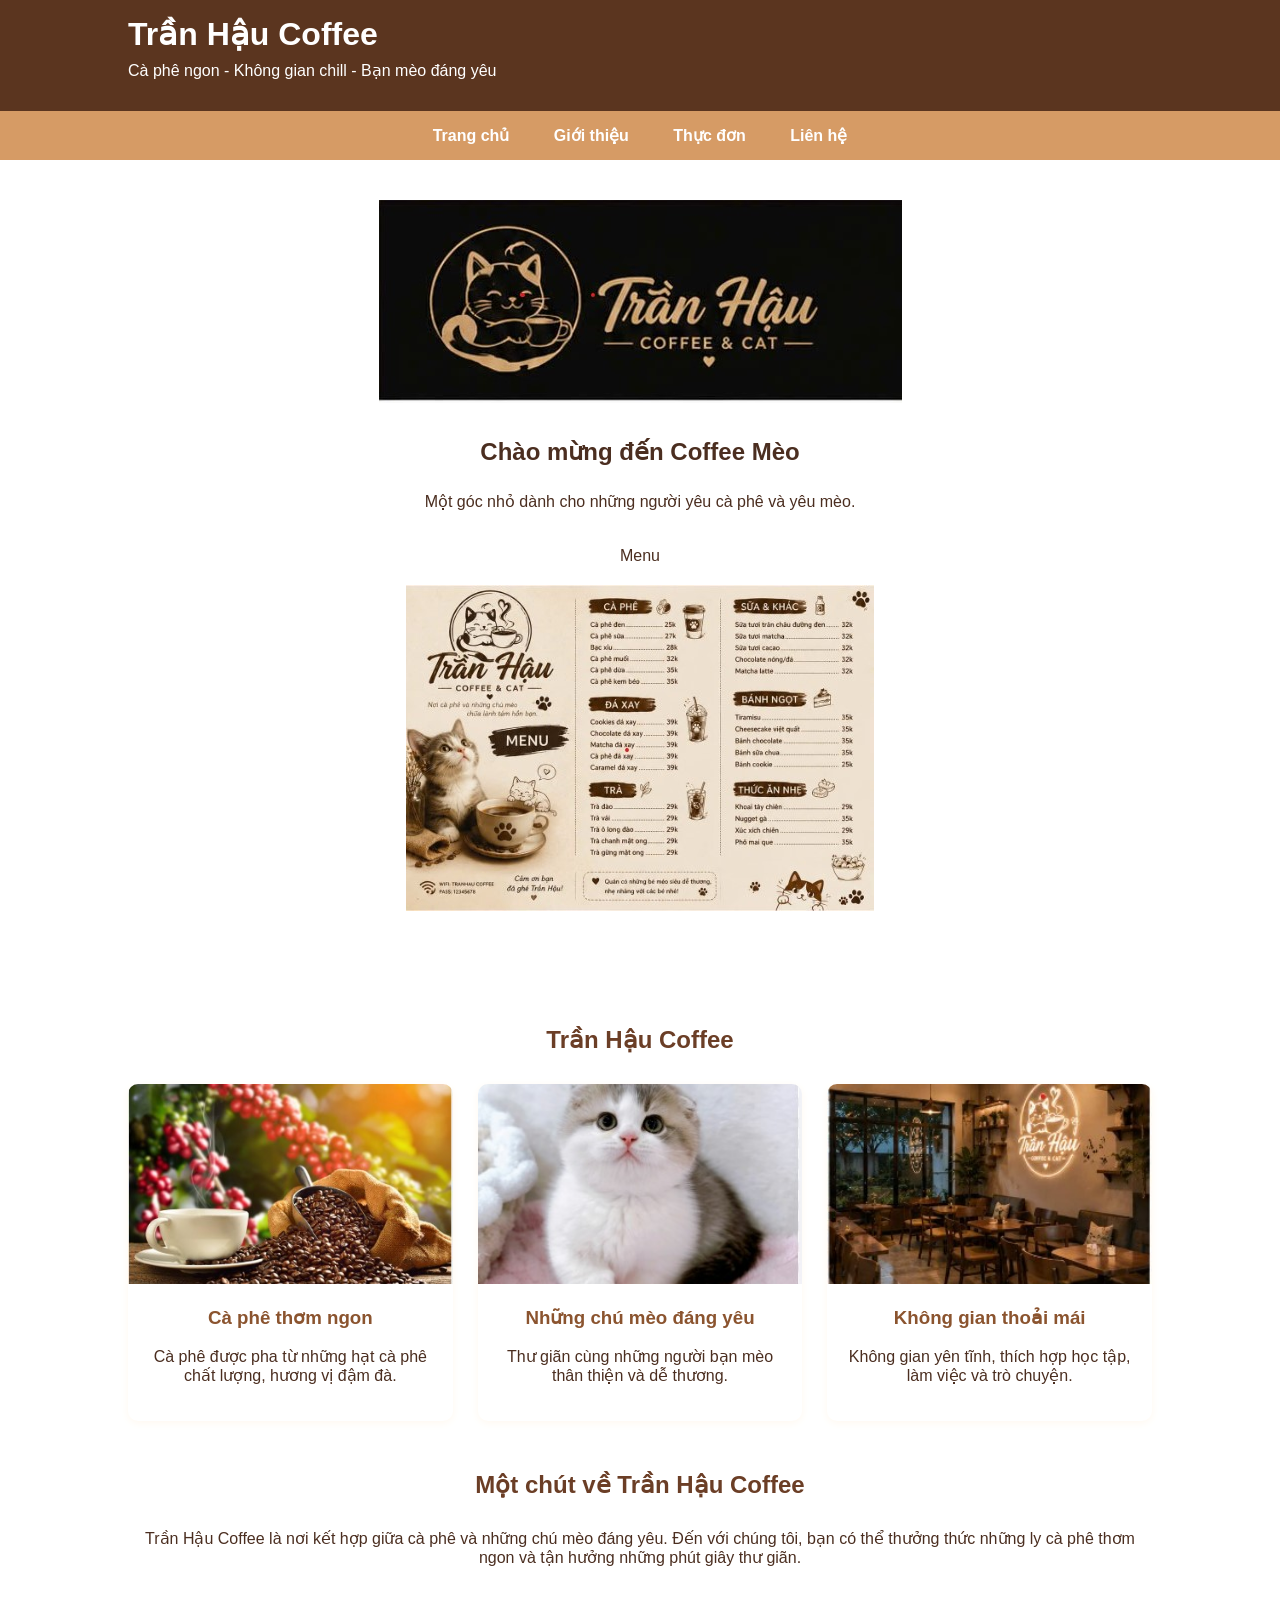
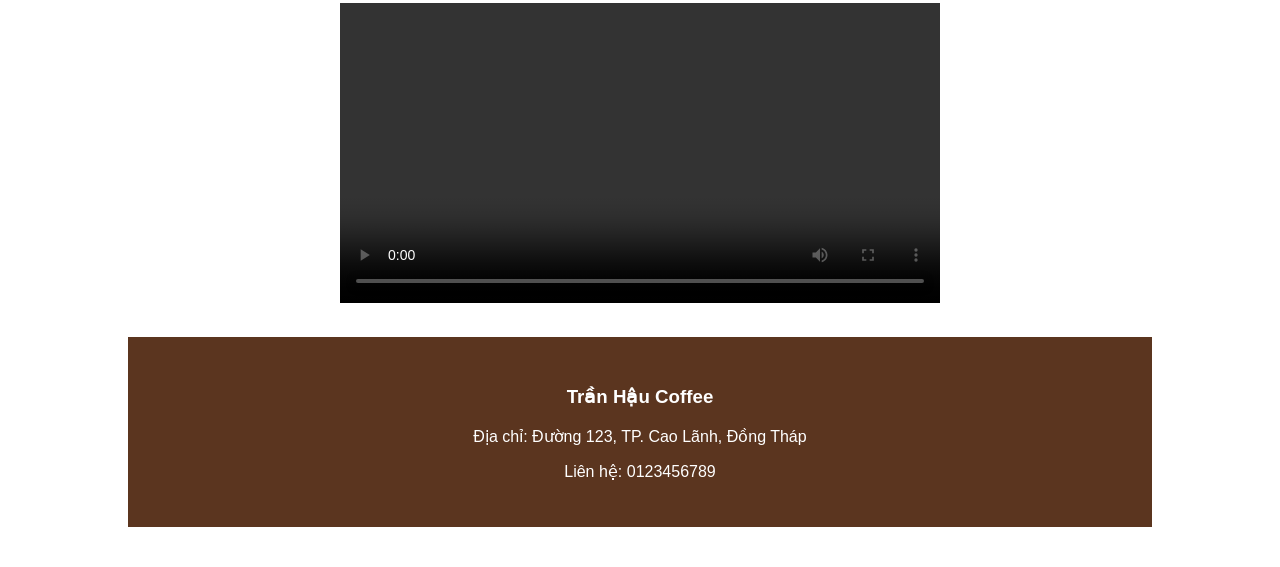
<file: index.html>
<!DOCTYPE html>
<html lang="vi">
<head>
    <meta charset="UTF-8">
    <meta name="viewport" content="width=device-width, initial-scale=1.0">
    <title>Trần Hậu Coffee</title>
    <link rel="stylesheet" href="./ktra.css">
</head>

<body>

<header>
    <div>
        <h1>Trần Hậu Coffee</h1>
        <p>Cà phê ngon - Không gian chill - Bạn mèo đáng yêu</p>
    </div>
</header>
<nav>
    <a href="webcon.html">Trang chủ</a>
    <a href="gioithieu.html">Giới thiệu</a>
    <a href="menu.html">Thực đơn</a>
    <a href="lienhe.html">Liên hệ</a>
</nav>
<section class="banner">
    <img src="./image/logocon.jpg">
        <h2>Chào mừng đến Coffee Mèo</h2>
        <p>Một góc nhỏ dành cho những người yêu cà phê và yêu mèo.</p>
        <p>Menu</p>
        <img src="./image/menu.jpg">
</section>

<main>
    <h2>Trần Hậu Coffee</h2>

    <div class="cards">

        <div class="card">
            <img src="./image/hatcafe.jpg">
            <h3>Cà phê thơm ngon</h3>
            <p>Cà phê được pha từ những hạt cà phê chất lượng, hương vị đậm đà.</p>
        </div>

        <div class="card">
            <img src="./image/meo.jpg">
            <h3>Những chú mèo đáng yêu</h3>
            <p>Thư giãn cùng những người bạn mèo thân thiện và dễ thương.</p>
        </div>

        <div class="card">
            <img src="./image/khonggian.jpg">
            <h3>Không gian thoải mái</h3>
            <p>Không gian yên tĩnh, thích hợp học tập, làm việc và trò chuyện.</p>
        </div>

    </div>

    <section class="gioithieu-ngan">
        <h2> Một chút về Trần Hậu Coffee</h2>
        <p>
           Trần Hậu Coffee là nơi kết hợp giữa cà phê và những chú mèo đáng yêu.
            Đến với chúng tôi, bạn có thể thưởng thức những ly cà phê thơm ngon
            và tận hưởng những phút giây thư giãn.
        </p>
<video width="600" controls>
            <source src="./mp4/moe.mp4">
        </video>
<footer>
    <h3> Trần Hậu Coffee </h3>
    <p> Địa chỉ: Đường 123, TP. Cao Lãnh, Đồng Tháp</p>
    <p> Liên hệ: 0123456789</p>
</footer>

</body>
</html>
</file>
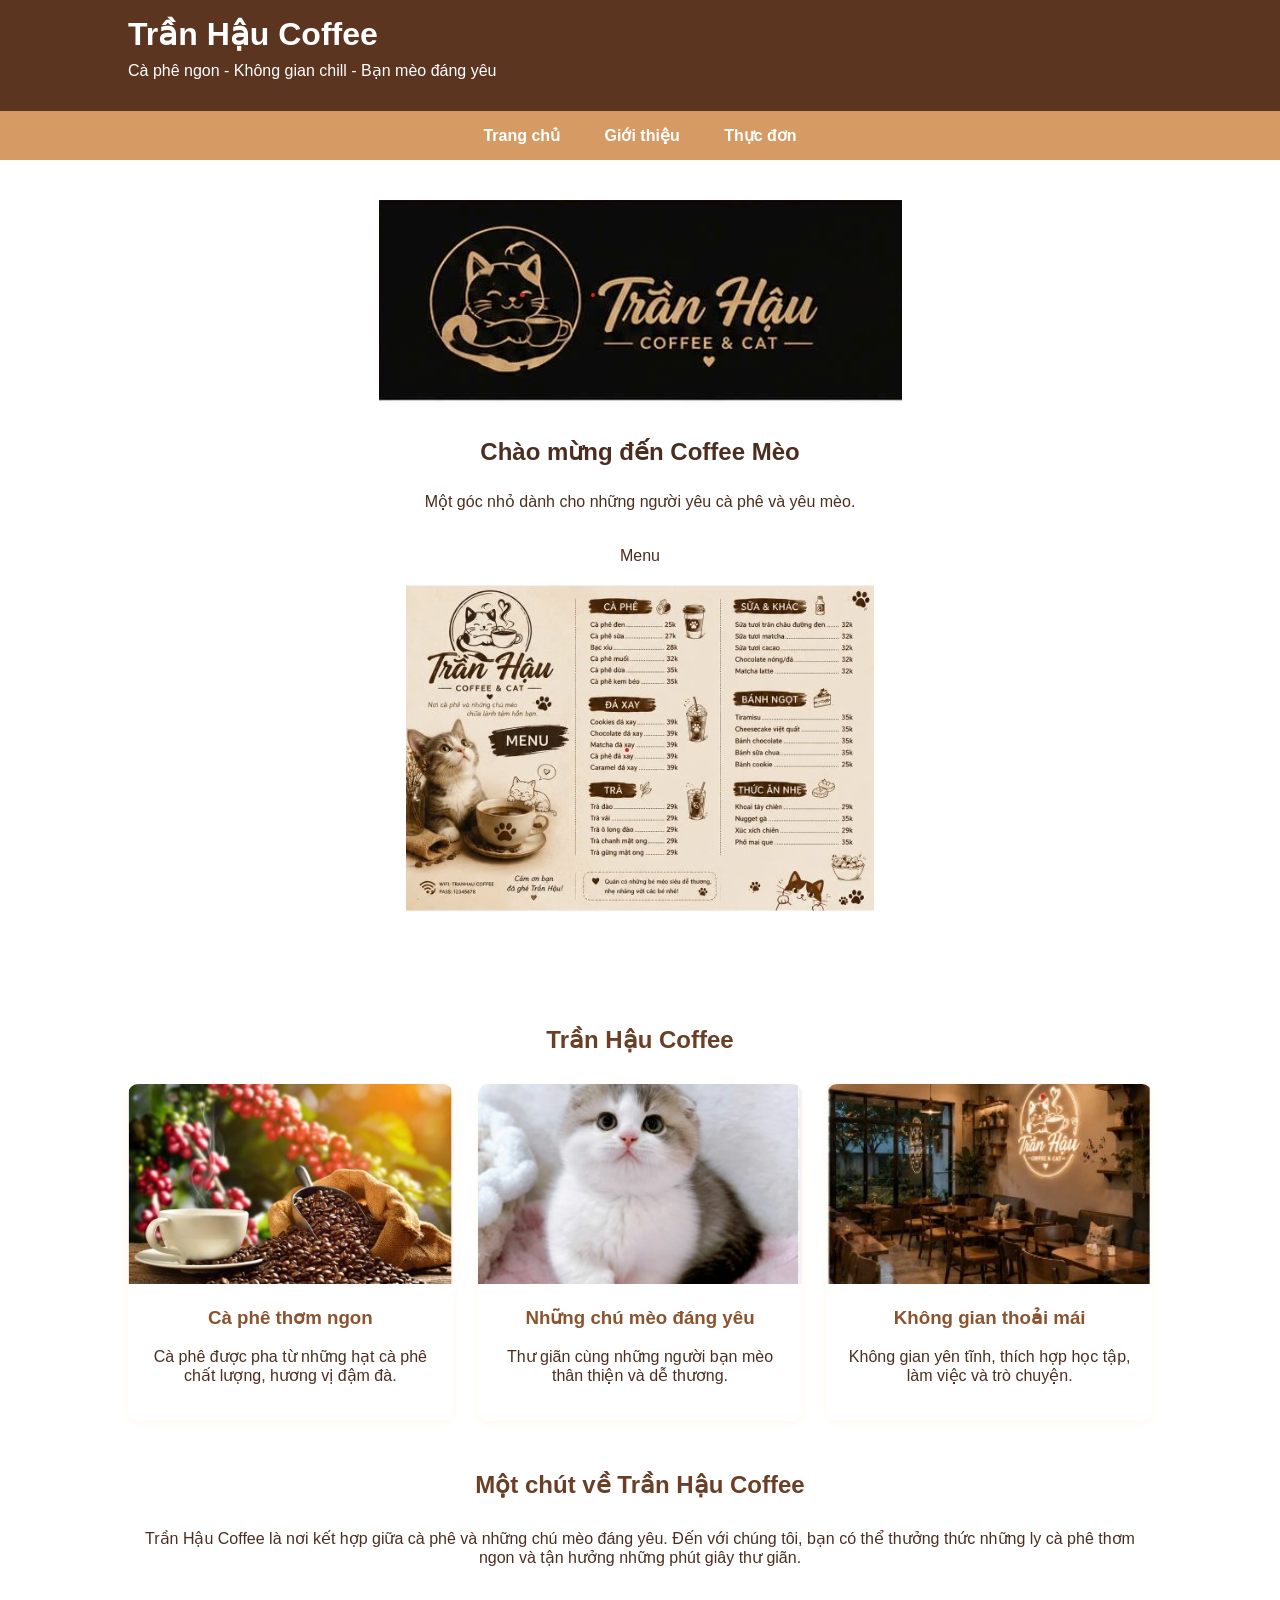
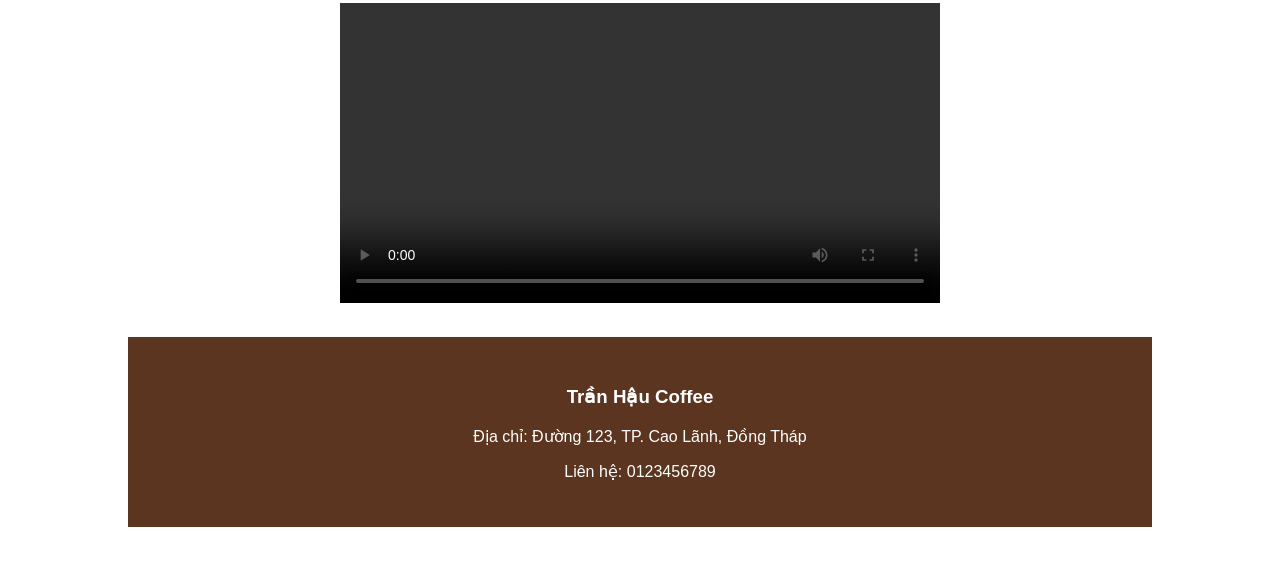
<file: bktra.html>
<!DOCTYPE html>
<html lang="vi">
<head>
    <meta charset="UTF-8">
    <meta name="viewport" content="width=device-width, initial-scale=1.0">
    <title>Trần Hậu Coffee</title>
    <link rel="stylesheet" href="./ktra.css">
</head>

<body>

<header>
    <div>
        <h1>Trần Hậu Coffee</h1>
        <p>Cà phê ngon - Không gian chill - Bạn mèo đáng yêu</p>
    </div>
</header>
<nav>
    <a href="webcon.html">Trang chủ</a>
    <a href="gioithieu.html">Giới thiệu</a>
    <a href="menu.html">Thực đơn</a>
</nav>

<section class="banner">
    <img src="./image/logocon.jpg">
        <h2>Chào mừng đến Coffee Mèo</h2>
        <p>Một góc nhỏ dành cho những người yêu cà phê và yêu mèo.</p>
        <p>Menu</p>
        <img src="./image/menu.jpg">
</section>

<main>
    <h2>Trần Hậu Coffee</h2>

    <div class="cards">

        <div class="card">
            <img src="./image/hatcafe.jpg">
            <h3>Cà phê thơm ngon</h3>
            <p>Cà phê được pha từ những hạt cà phê chất lượng, hương vị đậm đà.</p>
        </div>

        <div class="card">
            <img src="./image/meo.jpg">
            <h3>Những chú mèo đáng yêu</h3>
            <p>Thư giãn cùng những người bạn mèo thân thiện và dễ thương.</p>
        </div>

        <div class="card">
            <img src="./image/khonggian.jpg">
            <h3>Không gian thoải mái</h3>
            <p>Không gian yên tĩnh, thích hợp học tập, làm việc và trò chuyện.</p>
        </div>

    </div>

    <section class="gioithieu-ngan">
        <h2> Một chút về Trần Hậu Coffee</h2>
        <p>
           Trần Hậu Coffee là nơi kết hợp giữa cà phê và những chú mèo đáng yêu.
            Đến với chúng tôi, bạn có thể thưởng thức những ly cà phê thơm ngon
            và tận hưởng những phút giây thư giãn.
        </p>
<video width="600" controls>
            <source src="./mp4/moe.mp4">
        </video>
<footer>
    <h3> Trần Hậu Coffee </h3>
    <p> Địa chỉ: Đường 123, TP. Cao Lãnh, Đồng Tháp</p>
    <p> Liên hệ: 0123456789</p>
</footer>

</body>
</html>
</file>
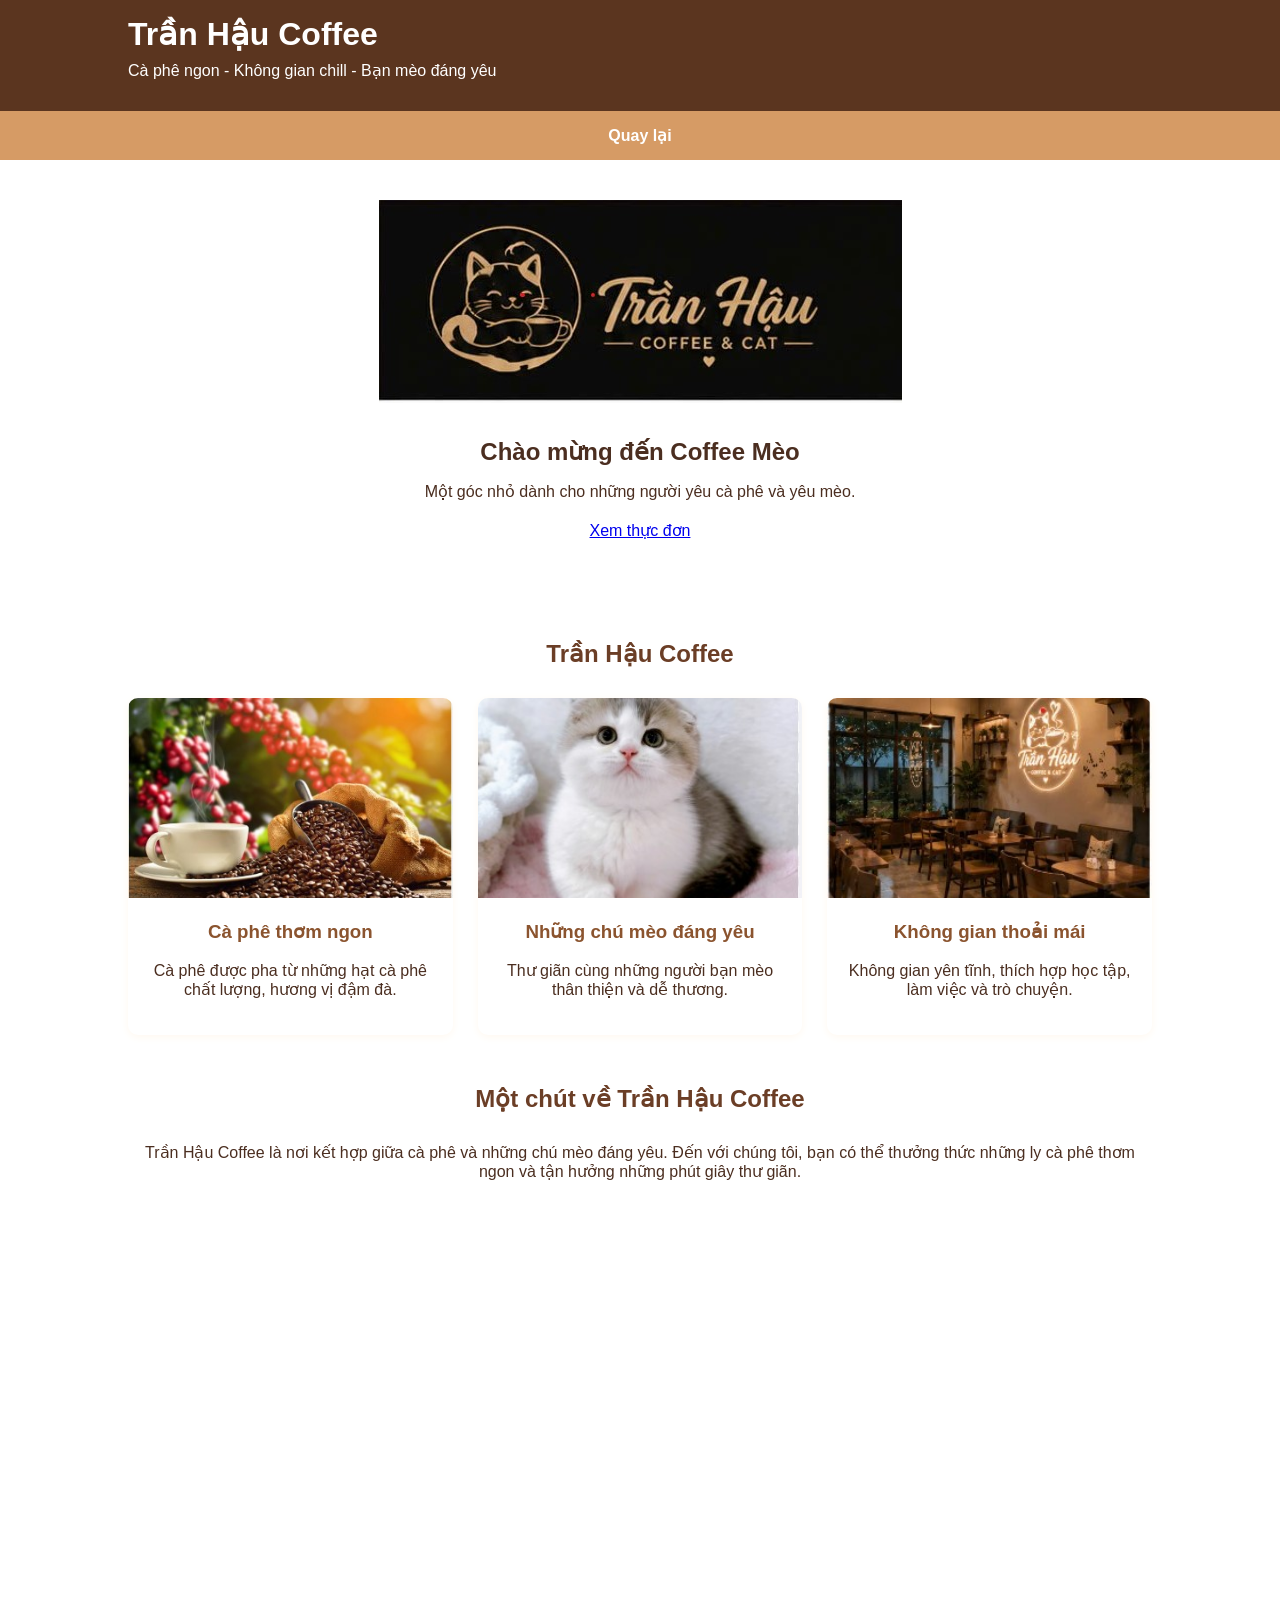
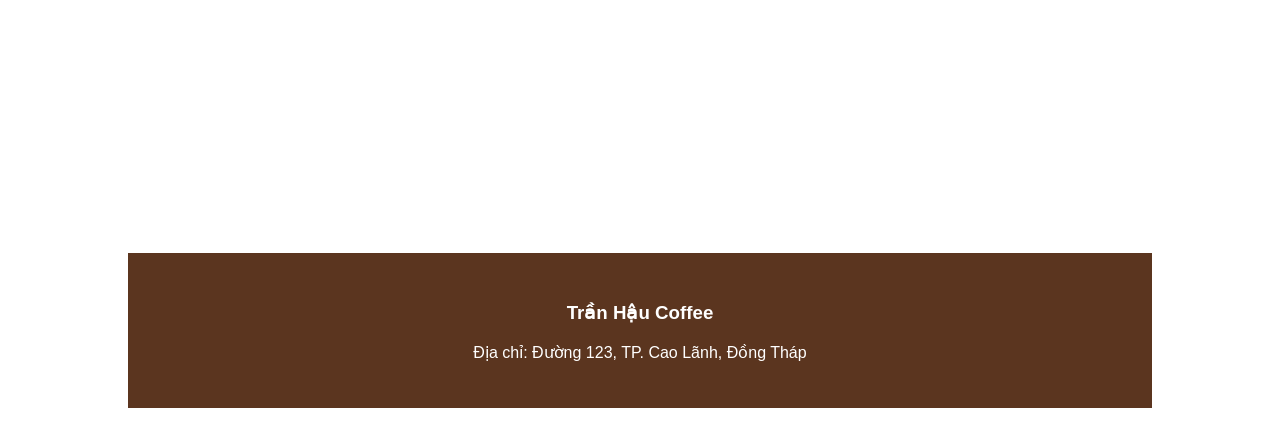
<file: webcon.html>
<!DOCTYPE html>
<html lang="vi">
<head>
    <meta charset="UTF-8">
    <meta name="viewport" content="width=device-width, initial-scale=1.0">
    <title>Trần Hậu Coffee</title>
    <link rel="stylesheet" href="./ktra.css">
</head>

<body>

<header>
    <div>
        <h1>Trần Hậu Coffee</h1>
        <p>Cà phê ngon - Không gian chill - Bạn mèo đáng yêu</p>
    </div>
</header>

<nav>
    <a href="index.html">Quay lại</a>
</nav>

<section class="banner">
    <img src="./image/logocon.jpg">
    <div class="banner-text">
        <h2>Chào mừng đến Coffee Mèo</h2>
        <p>Một góc nhỏ dành cho những người yêu cà phê và yêu mèo.</p>
        <a href="menu.html" class="button">Xem thực đơn</a>
    </div>
</section>

<main>
    <h2>Trần Hậu Coffee</h2>

    <div class="cards">

        <div class="card">
            <img src="./image/hatcafe.jpg">
            <h3>Cà phê thơm ngon</h3>
            <p>Cà phê được pha từ những hạt cà phê chất lượng, hương vị đậm đà.</p>
        </div>

        <div class="card">
            <img src="./image/meo.jpg">
            <h3>Những chú mèo đáng yêu</h3>
            <p>Thư giãn cùng những người bạn mèo thân thiện và dễ thương.</p>
        </div>

        <div class="card">
            <img src="./image/khonggian.jpg">
            <h3>Không gian thoải mái</h3>
            <p>Không gian yên tĩnh, thích hợp học tập, làm việc và trò chuyện.</p>
        </div>

    </div>

    <section class="gioithieu-ngan">
        <h2> Một chút về Trần Hậu Coffee</h2>
        <p>
           Trần Hậu Coffee là nơi kết hợp giữa cà phê và những chú mèo đáng yêu.
            Đến với chúng tôi, bạn có thể thưởng thức những ly cà phê thơm ngon
            và tận hưởng những phút giây thư giãn.
        </p>

      <iframe width="1105" height="622" src="https://www.youtube.com/embed/_nLUJu4ev_c" title="Top 7 Giống Mèo ĐÁNG YÊU Nhất Thế Giới" frameborder="0" allow="accelerometer; autoplay; clipboard-write; encrypted-media; gyroscope; picture-in-picture; web-share" referrerpolicy="strict-origin-when-cross-origin" allowfullscreen></iframe>

<footer>
    <h3> Trần Hậu Coffee </h3>
    <p> Địa chỉ: Đường 123, TP. Cao Lãnh, Đồng Tháp</p>
</footer>

</body>
</html>
</file>
<file: ktra.css>
* {
    box-sizing: border-box;
}

body {
    margin: 0;
    font-family: Arial, sans-serif;
    background: white;
    color: #4b2e20;
}
.banner {
    display: flex;
    flex-direction: column; 
    align-items: center;    
    justify-content: center;
    text-align: center;     
    padding: 40px 20px;    
}

.banner img {
    max-width: 100%;        
    height: auto;
    margin-bottom: 15px;    
}

.banner h2 {
    margin-bottom: 10px;  
}

.banner p {
    margin-bottom: 20px;    
}

header {
    background: #5b351f;
    color: white;
    display: flex;
    align-items: center;
    padding: 15px 10%;
}

.logo {
    width: 90px;
    height: 90px;
    object-fit: cover;
    border-radius: 50%;
    margin-right: 20px;
}

header h1 {
    margin: 0;
    font-size: 32px;
}

header p {
    margin-top: 8px;
}


nav {
    background: #d69b65;
    text-align: center;
    padding: 15px;
}

nav a {
    color: white;
    text-decoration: none;
    font-weight: bold;
    margin: 0 20px;
}

nav a:hover {
    color: #5b351f;
}

main {
    width: 80%;
    margin: auto;
    padding: 40px 0;
}

main h2 {
    text-align: center;
    color: #6b3e26;
    margin-bottom: 30px;
}

.cards {
    display: flex;
    gap: 25px;
    justify-content: center;
}

.card {
    width: 32%;
    background: white;
    text-align: center;
    padding-bottom: 20px;
    border-radius: 10px;
    box-shadow: 0 2px 8px #fff8ef;
    overflow: hidden;
}

.card img {
    width: 100%;
    height: 200px;
    object-fit: cover;
}

.card h3 {
    color: #8b542f;
}

.card p {
    padding: 0 15px;
}

.gioithieu-ngan {
    text-align: center;
    margin-top: 50px;
}

.gioithieu-ngan video {
    max-width: 100%;
    margin-top: 20px;
}

/* TRANG CON */
.page {
    min-height: 500px;
}

.anh-gioithieu {
    width: 500px;
    max-width: 100%;
    display: block;
    margin: auto;
    border-radius: 10px;
}
.menu {
    display: grid;
    grid-template-columns: repeat(3, 1fr);
    gap: 25px;
}

.mon {
    background: white;
    text-align: center;
    border-radius: 10px;
    padding-bottom: 15px;
}

.mon img {
    width: 100%;
    height: 180px;
    object-fit: cover;
    border-radius: 10px 10px 0 0;
}

.mon h3 {
    color: #7a4528;
}

.mon p {
    color: #d2691e;
    font-weight: bold;
}
.contact {
    max-width: 700px;
    margin: auto;
    background: white;
    padding: 30px;
    border-radius: 10px;
    box-shadow: 0 2px 8px  #fff8ef;
}

form label {
    display: block;
    margin-top: 15px;
    font-weight: bold;
}

input,
textarea {
    width: 100%;
    padding: 10px;
    margin-top: 5px;
    border: 1px solid #fff8ef;
    border-radius: 5px;
}

button {
    margin-top: 20px;
    background: #6b3e26;
    color: white;border: none;
    padding: 12px 30px;
    border-radius: 5px;
    cursor: pointer;
}

button:hover {
    background: #d69b65;
}
footer {
    background: #5b351f;
    color: white;
    text-align: center;
    padding: 30px;
    margin-top: 30px;
}
</file>
